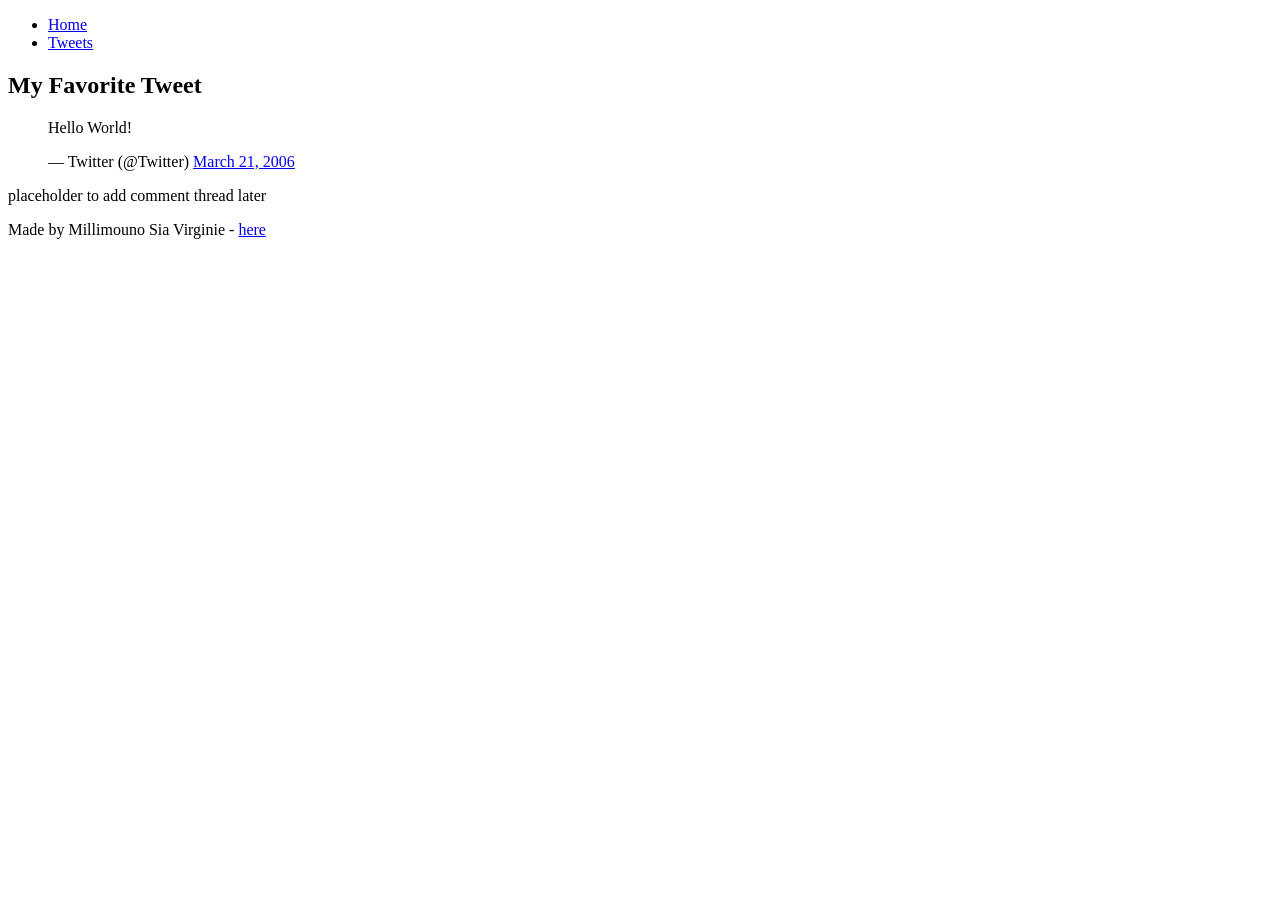
<file: html_basic/tweets.html>
<!DOCTYPE html>
<html lang="en">
  <head>
    <meta charset="UTF-8">
    <title>My Tweets</title>
  </head>
  <body>
    <header>
      <ul>
        <li><a href="index.html">Home</a></li>
        <li><a href="tweets.html">Tweets</a></li>
      </ul>
    </header>

    <main>
      <article>
        <h1>My Favorite Tweet</h1>
        <blockquote class="twitter-tweet">
          <p lang="en" dir="ltr">Hello World!</p>&mdash; Twitter (@Twitter)
          <a href="https://twitter.com/Twitter/status/20">March 21, 2006</a>
        </blockquote>
        <script async src="https://platform.twitter.com/widgets.js" charset="utf-8"></script>
      </article>

      <aside>
        <p>placeholder to add comment thread later</p>
      </aside>
    </main>

    <footer>
      <p>Made by Millimouno Sia Virginie - <a href="https://github.com/Virginie2026" target="_blank">here</a></p>
    </footer>
  </body>
</html>
</file>
